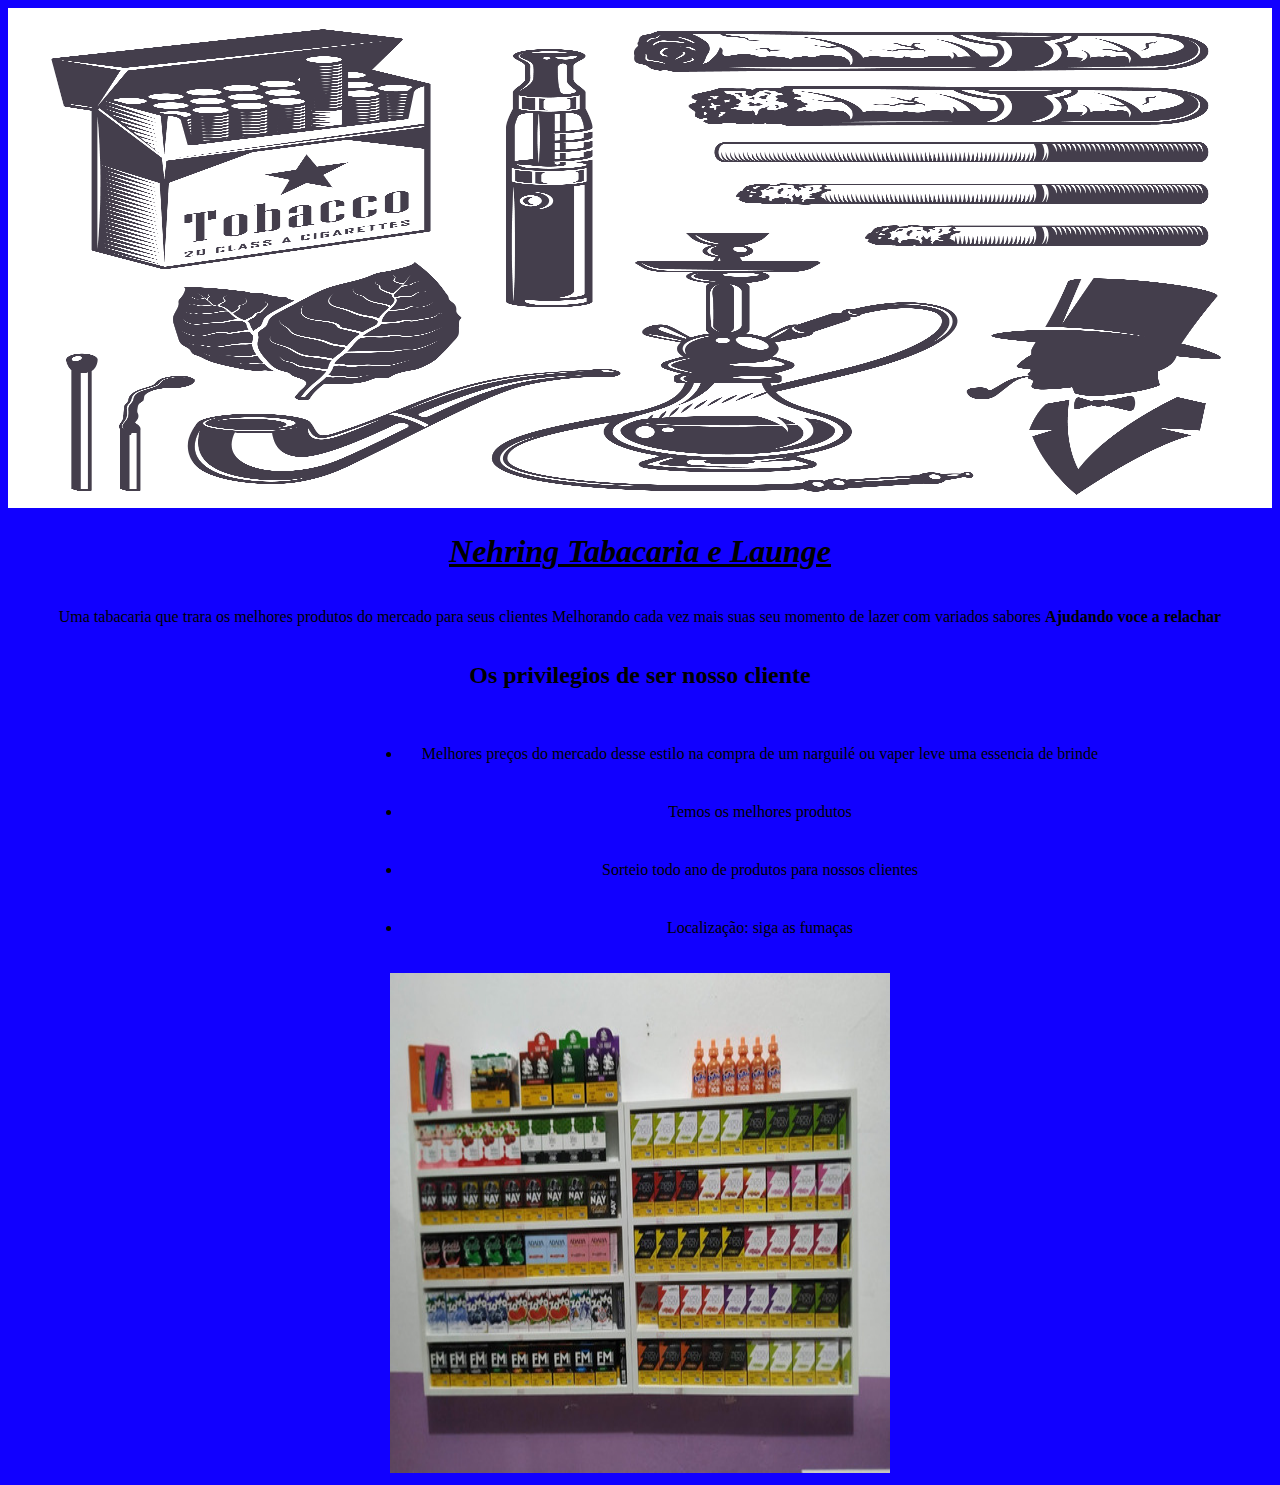
<file: index.html>
<!DOCTYPE html>
<html>
<head> 
    <meta charset="UTF-8">
    <meta http-equiv="X-UA-compatible" content="IE=edge">
    <meta name="viewport" content="width=device-width, initial-scale=1.0">
    <title> Nehring Tabacaria e Launge </title>
    <link rel="stylesheet" type="text/css" href="style.css">
</head>
<body>
    <div class="conteudo">
    <img class="capa" src="capa.jpg">
    <h1><strong><em><u> Nehring Tabacaria e Launge</u></em></strong></h1>
    <p>Uma tabacaria que trara os melhores produtos do mercado para seus clientes</p>
    <p>Melhorando cada vez mais suas seu momento de lazer com variados sabores </p>
    <p><strong> Ajudando voce a relachar </strong></p>


   </div>
   <div class="beneficios">
        <h2>Os privilegios de ser nosso cliente</h2>
        <ul>

           <li>Melhores preços do mercado desse estilo na compra de um narguilé ou vaper leve uma essencia de brinde</li>
           <li>Temos os melhores produtos</li>
           <li>Sorteio todo ano de produtos para nossos clientes</li>
           <li>Localização: siga as fumaças</li>
        </ul>
        <img src="imagem.jpg">
</div>
</body>
</html
</file>
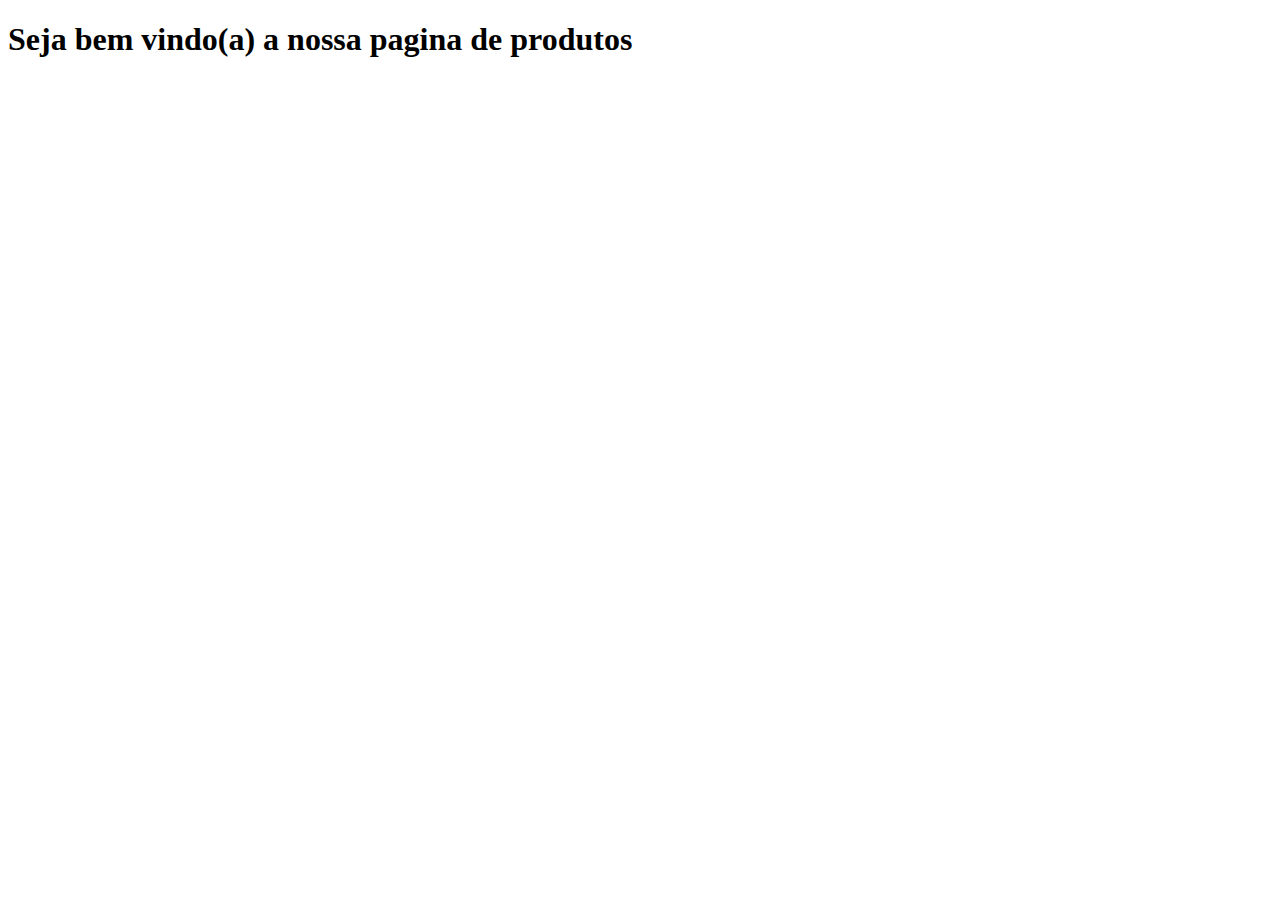
<file: produtos.html>
<!DOCTYPE html>
<html lang="en">
<head>
    <meta charset="UTF-8">
    <meta http-equiv="X-UA-Compatible" content="IE=edge">
    <meta name="viewport" content="width=device-width, initial-scale=1.0">
    <title>Produtos -Nehring Tabacaria e Launge </title>
</head>
<body>
   <h1>Seja bem vindo(a) a nossa pagina de produtos</h1>
</body>
</html>
</file>
<file: style.css>
body{
    text-align: center;
    background: rgb(17, 0, 255);
    color: rgb(0, 0, 0);
}

.capa{
    width: 100%;   
}
img {
    width: 500px;
    height: 500px;
}
img, p {
    display: inline-block;
}
image,p {
    float: center;
}
.beneficius {
text-align: left;

background-color: black;
}
ul{
    display: inline-block;
    vertical-align: top;
    margin-left: 200px ;
}
li{
    padding: 20px;
}
</file>
